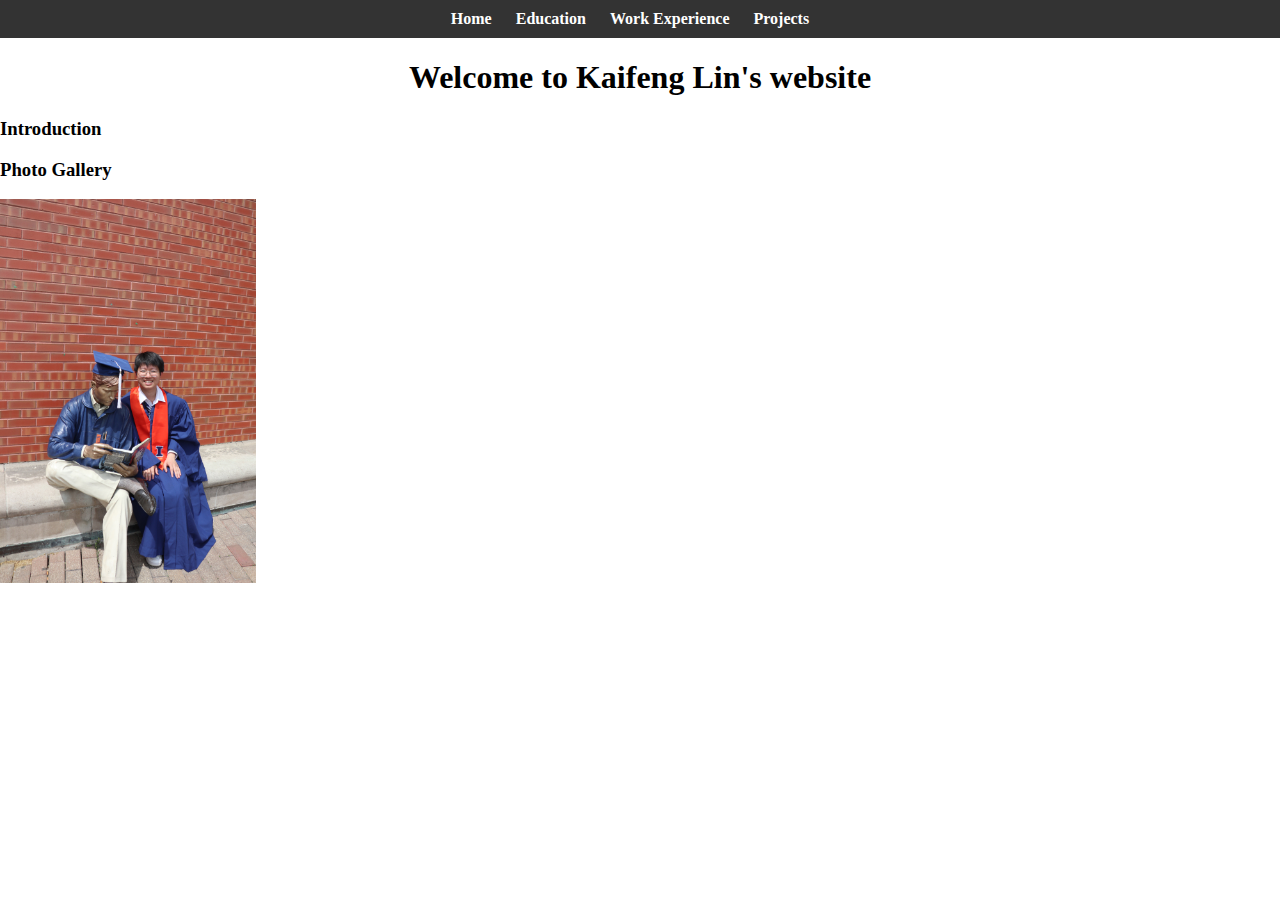
<file: index.html>
<!DOCTYPE html>
<html>
<head>
  <title>Kaifeng Lin's website</title>
  <meta name="viewport" content="width=device-width, initial-scale=1">
  <link rel="stylesheet" href="style.css">
  
</head>
<body>
  <header>
    <nav>
        <ul>
            <li><a href="index.html">Home</a></li>
            <li><a href="./source/Education.html">Education</a></li>
            <li><a href="./source/Experience.html">Work Experience</a></li>
            <li><a href="./source/Projects.html">Projects</a></li>
        </ul>
      </nav>
  </header>

  <h1>Welcome to Kaifeng Lin's website</h1>

  <div>
    <h3>
      Introduction
    </h3>
    <p>
      
    </p>
  </div>

  <div>
    <h3>
      Photo Gallery
    </h3>
    <div>
      <img src="./source/me1.JPG" alt="Description of the image">
    </div>
  </div>

  

</body>
</html>
</file>
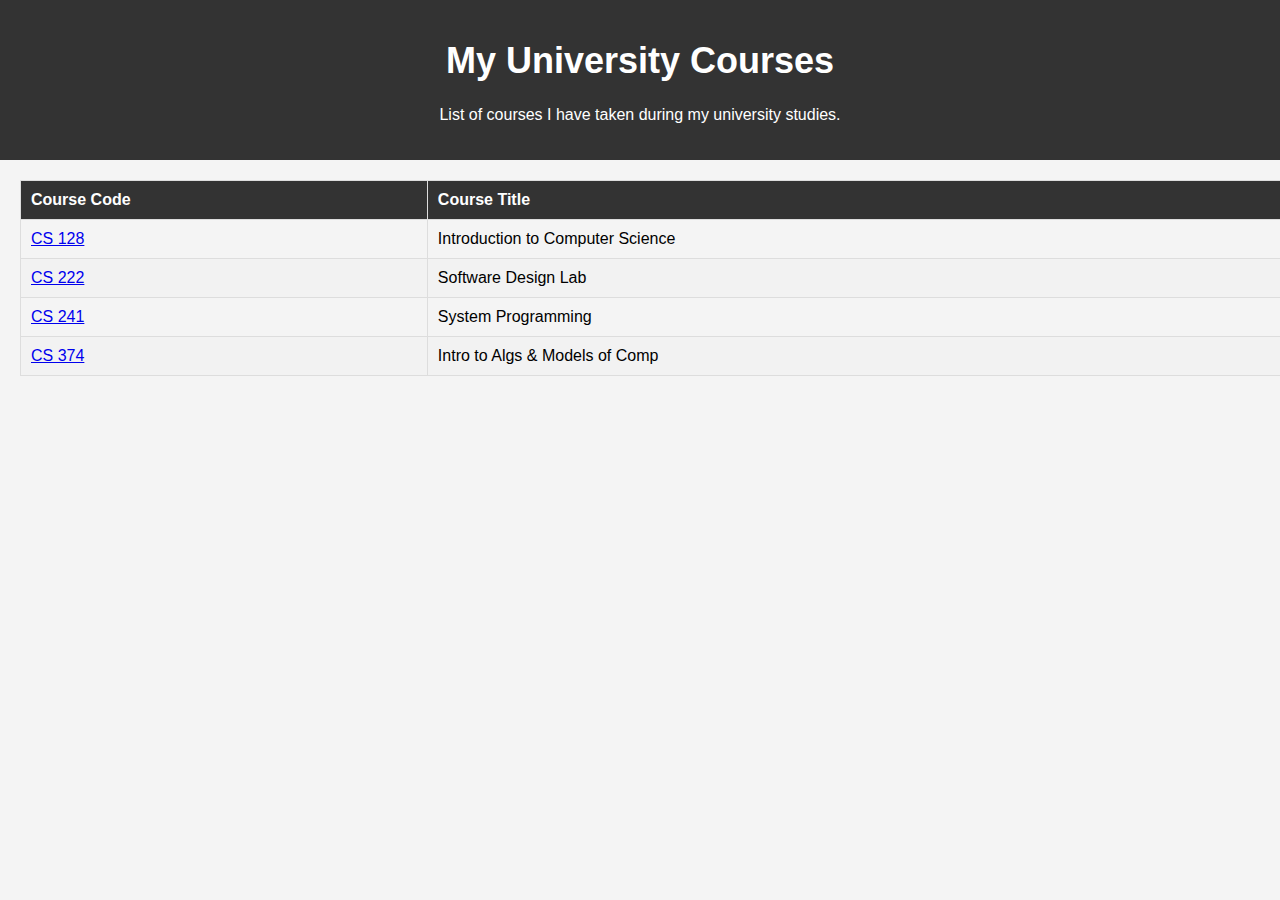
<file: source/courses.html>
<!DOCTYPE html>
<html>
<head>
    <meta charset="UTF-8">
    <meta name="viewport" content="width=device-width, initial-scale=1.0">
    <title>My University Courses</title>
    <link rel="stylesheet" type="text/css" href="courses.css">
</head>
<body>
    <header>
        <h1>My University Courses</h1>
        <p>List of courses I have taken during my university studies.</p>
    </header>

    <table id="courseTable">
        <thead>
            <tr>
                <th>Course Code</th>
                <th>Course Title</th>
            </tr>
        </thead>
        <tbody>
            <!-- Course entries will be added here using JavaScript -->
        </tbody>
    </table>

    <!-- Include your JavaScript file -->
    <script src="./course.js"></script>
</body>
</html>
</file>
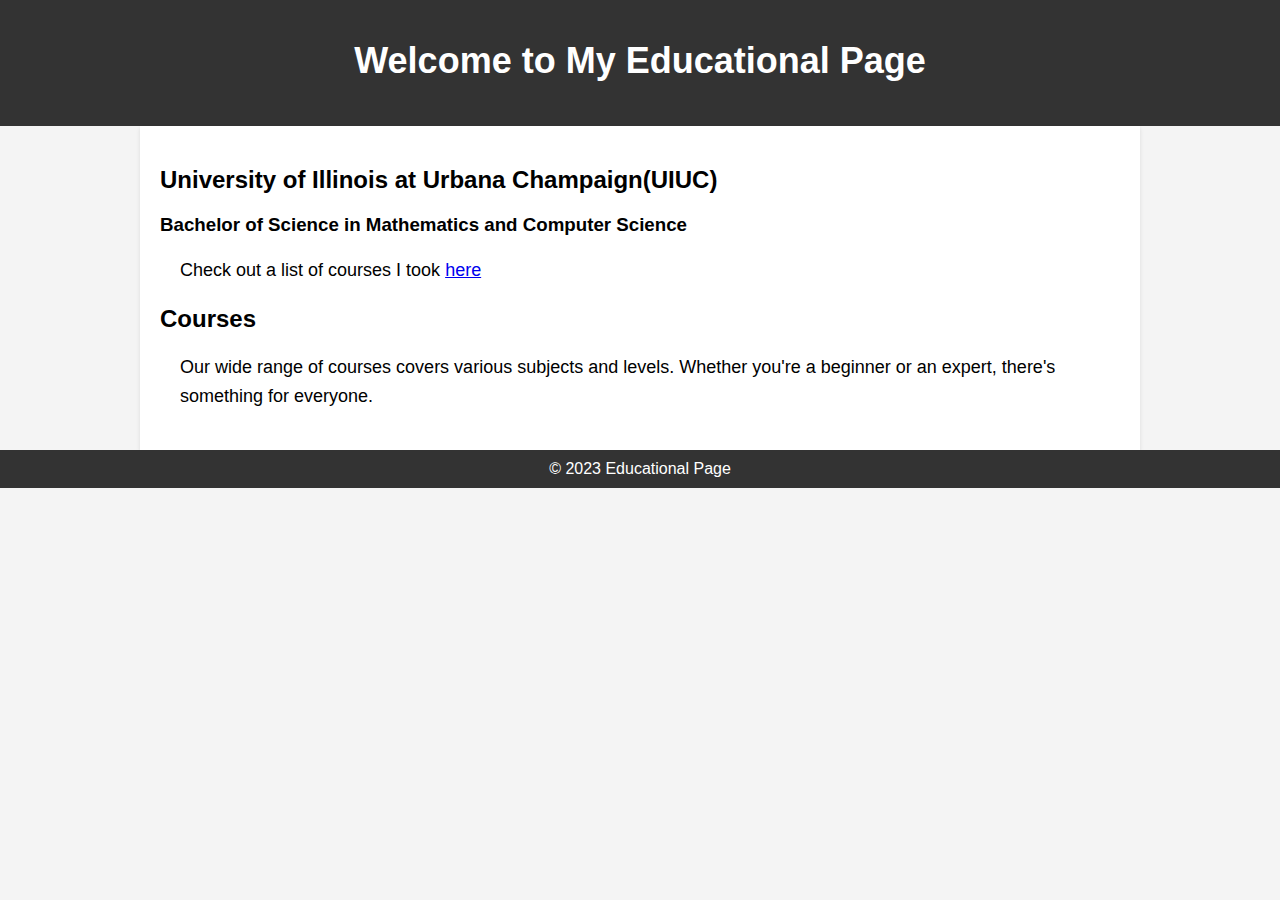
<file: source/Education.html>
<!DOCTYPE html>
<html>
<head>
    <meta charset="UTF-8">
    <meta name="viewport" content="width=device-width, initial-scale=1.0">
    <title>Educational Page</title>
    <link rel="stylesheet" type="text/css" href="./education.css">
</head>
<body>
    <header>
        <h1>Welcome to My Educational Page</h1>
    </header>

    <div class="container">
        <h2>University of Illinois at Urbana Champaign(UIUC)</h2>
        <h3>
            Bachelor of Science in Mathematics and Computer Science
        </h3>
        <p>
            Check out a list of courses I took <a href="./courses.html">here</a>
        </p>

        <h2>Courses</h2>
        <p>
            Our wide range of courses covers various subjects and levels. Whether you're a beginner or an expert, there's something for everyone.
        </p>
    </div>

    <footer>
        &copy; 2023 Educational Page
    </footer>
</body>
</html>
</file>
<file: style.css>
/* Common styles for all screen sizes */
h1 {
    text-align: center;
}

img {
    max-width: 20%;
    max-height: 20%;
}


/* Navigation bar styles */
header {
    background-color: #333;
    color: #fff;
    padding: 10px 0;
    text-align: center;
}

nav ul {
    list-style-type: none;
}

nav ul li {
    display: inline;
    margin-right: 20px;
}

nav ul li a {
    text-decoration: none;
    color: #fff;
    font-weight: bold;
    transition: color 0.3s ease; /* Smooth color transition on hover */
}

nav ul li a:hover {
    color: #ff5733; /* Change color on hover */
}

body, ul {
    margin: 0;
    padding: 0;
}
</file>
<file: source/courses.css>
body {
    font-family: Arial, sans-serif;
    margin: 0;
    padding: 0;
    background-color: #f4f4f4;
}

header {
    background-color: #333;
    color: #fff;
    padding: 20px;
    text-align: center;
}

h1 {
    font-size: 36px;
    margin-top: 20px;
}

table {
    width: 100%;
    border-collapse: collapse;
    margin: 20px;
}

th, td {
    border: 1px solid #ddd;
    padding: 10px;
    text-align: left;
}

th {
    background-color: #333;
    color: #fff;
}

tr:nth-child(even) {
    background-color: #f2f2f2;
}
</file>
<file: source/education.css>
body {
    font-family: Arial, sans-serif;
    margin: 0;
    padding: 0;
    background-color: #f4f4f4;
}

header {
    background-color: #333;
    color: #fff;
    padding: 20px;
    text-align: center;
}

h1 {
    font-size: 36px;
    margin-top: 20px;
}

p {
    font-size: 18px;
    line-height: 1.6;
    margin: 20px;
}

.container {
    max-width: 960px;
    margin: 0 auto;
    padding: 20px;
    background-color: #fff;
    box-shadow: 0 2px 4px rgba(0, 0, 0, 0.1);
}

footer {
    background-color: #333;
    color: #fff;
    padding: 10px 0;
    text-align: center;
}
</file>
